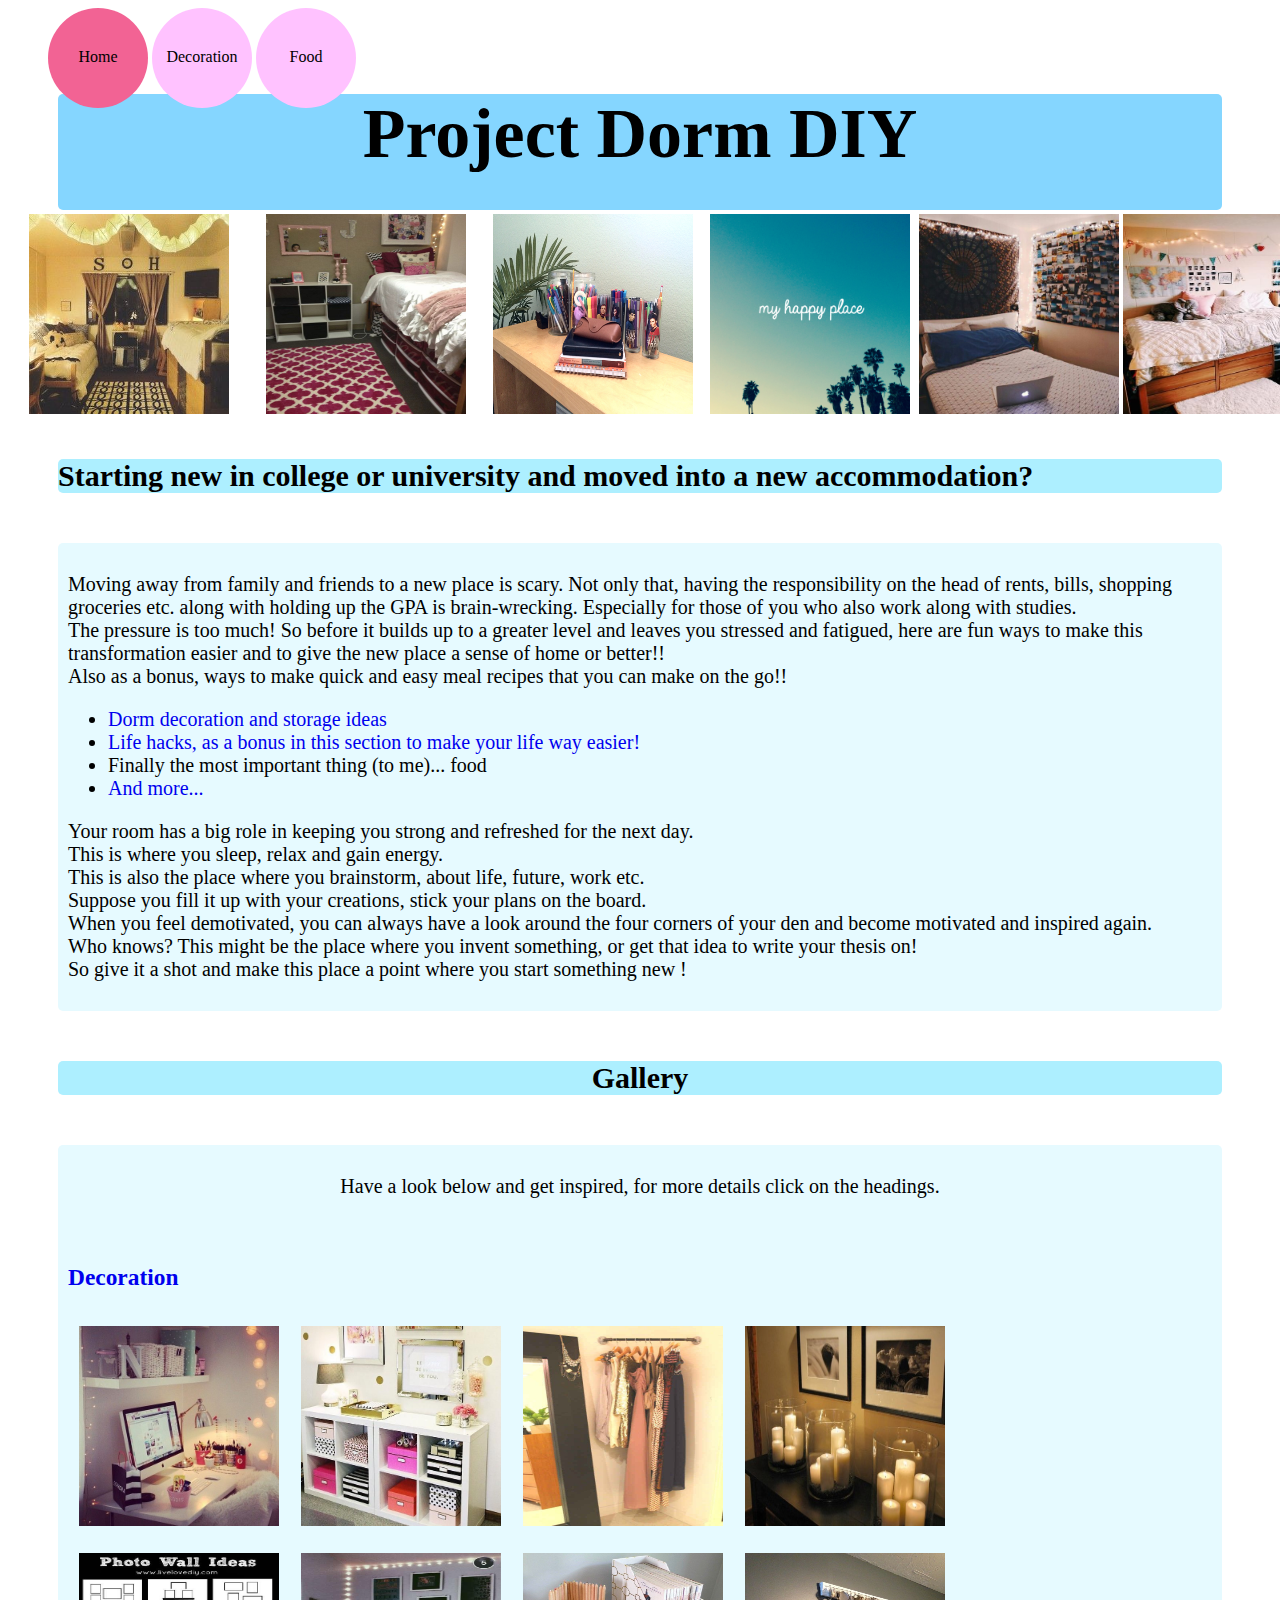
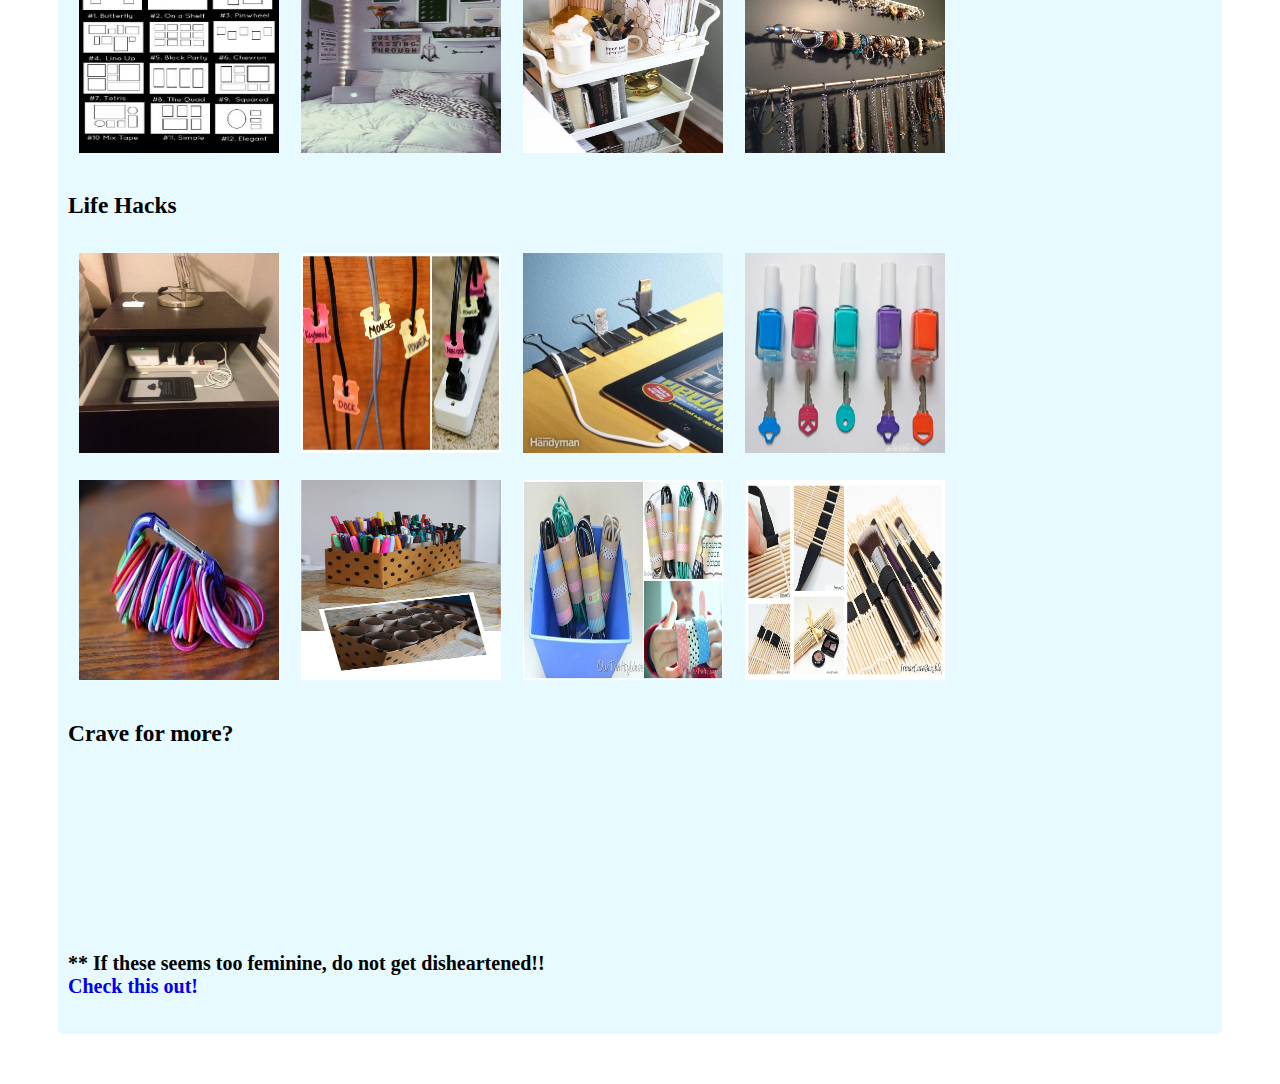
<file: index.html>
<!DOCTYPE html>
<html>
  <head>
    <link rel="stylesheet" href="mystyle.css"/>
     <title>
	   
	     Project Dorm DIY  
	</title>
	<link rel="icon" href="6-color-beach-ball-152-132877.png" type="image/gif" sizes="16x16">
	</head>
  
  <body>
        
		    <div id="navbar">
			  <ul>
			     
                 <li style="background-color:#F26394;"><p><a href="index.html">Home</a></p></li>
				 <li><p><a href="mypage1.html">Decoration</a></p></li>
				 <li><p><a href="mypage2.html">Food</a></p></li>
                 
				
              </ul>
			  </div>
			
			
    <h1> <div id="heading">Project Dorm DIY </div></h1>
	
	
   
   
   <table  style="border-collapse:collapse">
   
	  <tr> 
	     <!-- images taken from Pinterest-->
	     <td><img src="deeb550474ab12411960ca278ed9241d.jpg" style="width:200px;height:200px;padding:20px;"/>
		 <td><img src="4c43b42d01c0197412cb920e3cd4aaea.jpg" style="width:200px;height:200px;padding:15px;" </td>
	     <td><img src="large (6).jpg" style="width:200px;height:200px;padding:10px;"/> </td>
		 <td><img src="large.jpg" style="width:200px;height:200px;padding:5px;"/> </td>
		 <td><img src="large (4).jpg" style="width:200px;height:200px;padding:2px;"/> </td>
		  <td><img src="815ffd18df7574b310f218b3f135fcc4.jpg" style="width:200px;height:200px;padding:0px;"/> </td>
		  
	  </tr>
	  
	  </table>
	  

	<h2> <div id="heading2">Starting new in college or university and moved into a new accommodation? </div></h2>
	<div id="para">
	<p> 
	
		Moving away from family and friends to a new place is scary. Not only that, having the responsibility on the head of rents, bills, shopping groceries etc. along with holding up the GPA is brain-wrecking. Especially for those of you who also work along with studies.<br>
		The pressure is too much! So before it builds up to a greater level and leaves you stressed and fatigued, here are fun ways to make this transformation easier and to give the new place a sense of home or better!! <br>
		Also as a bonus, ways to make quick and easy meal recipes that you can make on the go!! </p>



	 <ul> 
	  <li><a href="#gallery" style="text-decoration:none;"> Dorm decoration and storage ideas</a> </li>
	  <li><a href="#lifehacks" style="text-decoration:none;"> Life hacks, as a bonus in this section to make your life way easier!</a></li>
      <li>Finally the most important thing (to me)... food  </li>
      <li><a href="#more" style="text-decoration:none;">And more...</a></li>	  
      	  
	  </ul>
	  <p> Your room has a big role in keeping you strong and refreshed for the next day. <br>
	      This is where you sleep, relax and gain energy.<br>
          This is also the place where you brainstorm, about life, future, work etc.<br>
          Suppose you fill it up with your creations, stick your plans on the board. <br>
          When you feel demotivated, you can always have a look around the four corners of your den and become motivated and inspired again. <br>
		  Who knows? This might be the place where you invent something, or get that idea to write your thesis on! <br>
		  So give it a shot and make this place a point where you start something new ! <br>
		  
          		  </p>
	  </div>
	  
	  <h2 id="gallery" style="text-align:center"> <div id="heading2">Gallery </div></h2>
	    <div id="para">
		   <p style="text-align:center"> Have a look below and get inspired, for more details click on the headings. </p>
		    <br>
		
			<h3> <a href="file:///G:/ISYS100/Webpages/mypage1.html" style="text-decoration:none;"> <b> Decoration </b></a> </h3>
            <table style="border-collapse:collapse;"> 
				 <tr>
					<td><img src="9aec8cde62b99b2b7a8b4da12f1b3735.jpg" style="width:200px;height:200px;padding:10px;"/></td>
					<td><img src="17d0aa47674c34d8e5adadc503fada4e.jpg" style="width:200px;height:200px;padding:10px;"/></td>
					 <td><img src="06cec6ce647c963877da8d6118b228b3.jpg" style="width:200px;height:200px;padding:10px;"/></td>
					<td><img src="d9ad4f95fd99655a50f4f1fa8952fce4.jpg" style="width:200px;height:200px;padding:10px;"/></td>
				   </tr>
				 <tr>
					 <td><img src="ad07e401b01fae2d9017d28661ec8802.jpg" style="width:200px;height:200px;padding:10px;"/></td>
					<td><img src="f067b218f1ad4df679ae0a8165536991.jpg" style="width:200px;height:200px;padding:10px;"/></td>
					 <td><img src="8c61746ceb6ccff1b5c3ad949de4ae58.jpg" style="width:200px;height:200px;padding:10px;"/></td>
					<td><img src="de8df8a54601816e73006bd3d4b0f94c.jpg" style="width:200px;height:200px;padding:10px;"/></td>
				 </tr>	
				 </table>
			<h3 id="lifehacks"> <b>Life Hacks</b></h3>
			<!-- Images taken from http://www.buzzfeed.com/pippa/50-clever-diy-ways-to-organize-your-entire-life-5ocb#.aelLj34NL-->
			 <table style="border-collapse:collapse;"> 
			  <tr>
					<td><img src="7219e872648ffe129228eeae5eec1d3e.jpg" style="width:200px;height:200px;padding:10px;"/></td>
					<td><img src="enhanced-buzz-3329-1389309879-17.jpg" style="width:200px;height:200px;padding:10px;"/></td>
					 <td><img src="enhanced-buzz-16539-1389306370-13.jpg" style="width:200px;height:200px;padding:10px;"/></td>
					<td><img src="enhanced-buzz-30445-1389304581-8.jpg" style="width:200px;height:200px;padding:10px;"/></td>
				   </tr>
				 <tr>
					 <td><img src="enhanced-buzz-10075-1389224330-15.jpg" style="width:200px;height:200px;padding:10px;"/></td>
					<td><img src="enhanced-buzz-24624-1389219992-15.jpg" style="width:200px;height:200px;padding:10px;"/></td>
					 <td><img src="enhanced-buzz-27484-1389219373-0.jpg" style="width:200px;height:200px;padding:10px;"/></td>
					<td><img src="enhanced-buzz-29921-1389217956-4.jpg" style="width:200px;height:200px;padding:10px;"/></td>
				 </tr>	
				 </table>
		   <h3 id="more"><b>Crave for more?</b></h3>
		   
		 <!-- SnapWidget -->
		<iframe src="http://snapwidget.com/sc/?h=cm9vbWRlY29yYXRpb258aW58MTUwfDN8M3x8bm98NXxub25lfG9uU3RhcnR8eWVzfG5v&ve=290815" title="Instagram Widget" class="snapwidget-widget" allowTransparency="true" frameborder="0" scrolling="no" style="border:none; overflow:hidden; width:1000px; height:150px" align="left;"></iframe>
		
		<h4><b>** If these seems too feminine, do not get disheartened!! <br> <a href="http://www.artofmanliness.com/2011/08/19/how-to-decorate-a-man-room/" style="text-decoration:none;"> Check this out! </a></b></h4>		
        </div>				 
	</body>
  
 </html>
</file>
<file: mystyle.css>
/*Index*/
 
 body {
 background-color:white;
 }
 
 span{
 color:blue;
 }
 
 #heading{
background-color:#85D6FF;
border:none;
border-radius:5px 5px;
margin: -35px 50px -39px 50px;
padding-bottom:36px;
font-family:Cursive;
 font-size:70px;
 text-align:center;
}
 #navbar ul{
 
 margin-top:0px;
 font-family:Cursive;
 }
#navbar li{
    display: inline-block;
    height:100px;
	width:100px;
	border-radius:100%;
	border:none;
    background-color:#FFC2FF;
	text-align:center;
	

 }
 #navbar li p{
 
 margin-top:40px;
 
 }
 #navbar li a {
 text-decoration:none;
 color:black;
}
 #navbar li a #selected {
 text-decoration:none;
  color:black;
}


#heading2{
background-color:#ADEFFF;
border:none;
border-radius:5px 5px;
font-size:30px;
margin: 20px 50px 0px 50px;
}
#para{
background-color:#E6FAFF;
border:none;
border-radius:5px 5px;
padding:10px;
margin:50px;
font-size:20px;
}
 
	
 /*mypage1*/
 
 #mypageheading{
 background-color:#85D6FF;
border:none;
border-radius:5px 5px;
margin: 96px 50px -220px 50px;
padding-bottom:36px;
font-family:Cursive;
 font-size:70px;
 text-align:center;

 }
 #withspace{
 word-spacing:250px;
 }
</file>
